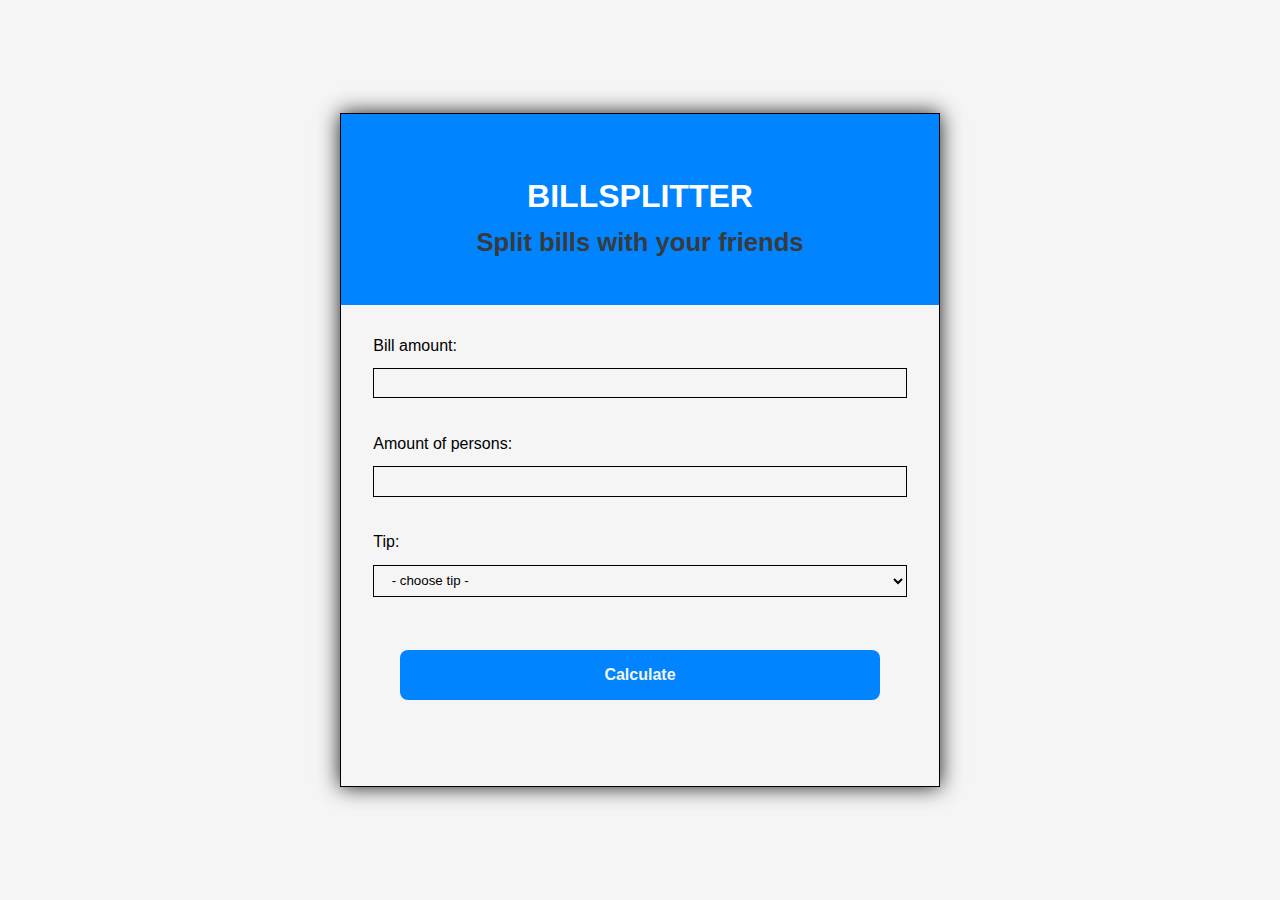
<file: Bills-Splitter/index.html>
<!DOCTYPE html>
<html lang="en">
<head>
  <meta charset="UTF-8">
  <meta name="viewport" content="width=device-width, initial-scale=1.0">
  <title>Food search</title>

  <!-- css -->
  <link rel="stylesheet" href="style.css">

</head>
<body>
  <main>
    <section class="bill-box">
      <header class="bill-headling">
        <h1>
          BILLSPLITTER
          <small class="head-bill-caption">Split bills with your friends</small>
        </h1>
      </header>
      <form action="" class="calculate-bill-form">
        <section class="form-data">
          <label for="billAmount" class="form-label">
            <span class="form-label-headling">Bill amount:</span>     
            <input id="billAmount" type="number" placeholder="" name="billAmount" min="1" value="">
            <span class="feedback"></span>
          </label>
  
          <label for="personsAmount" class="form-label">
            <span class="form-label-headling">Amount of persons:</span>     
            <input id="personsAmount" type="number" placeholder="" name="personsAmount" min="1" value="">
            <span class="feedback"></span>
          </label>
  
          <label for="tip" class="form-label">
            <span class="form-label-headling">Tip:</span>     
            <select name="tip" id="tipAmount">
              <option value="" disabled selected>- choose tip -</option>
              <option value="0">0%</option>
              <option value="0.05">5%</option>
              <option value="0.10">10%</option>
              <option value="0.15">15%</option>
              <option value="0.20">20%</option>
            </select>
            <span class="feedback invalid"></span>
          </label>
        </section>

        <section class="form-btn">
          <button type="submit">Calculate</button>
        </section>
      </form>

      <section>
        <p class="result-info"></p>
      </section>
    </section>
  </main>
  <script src="./script.js"></script>
</body>
</html>
</file>
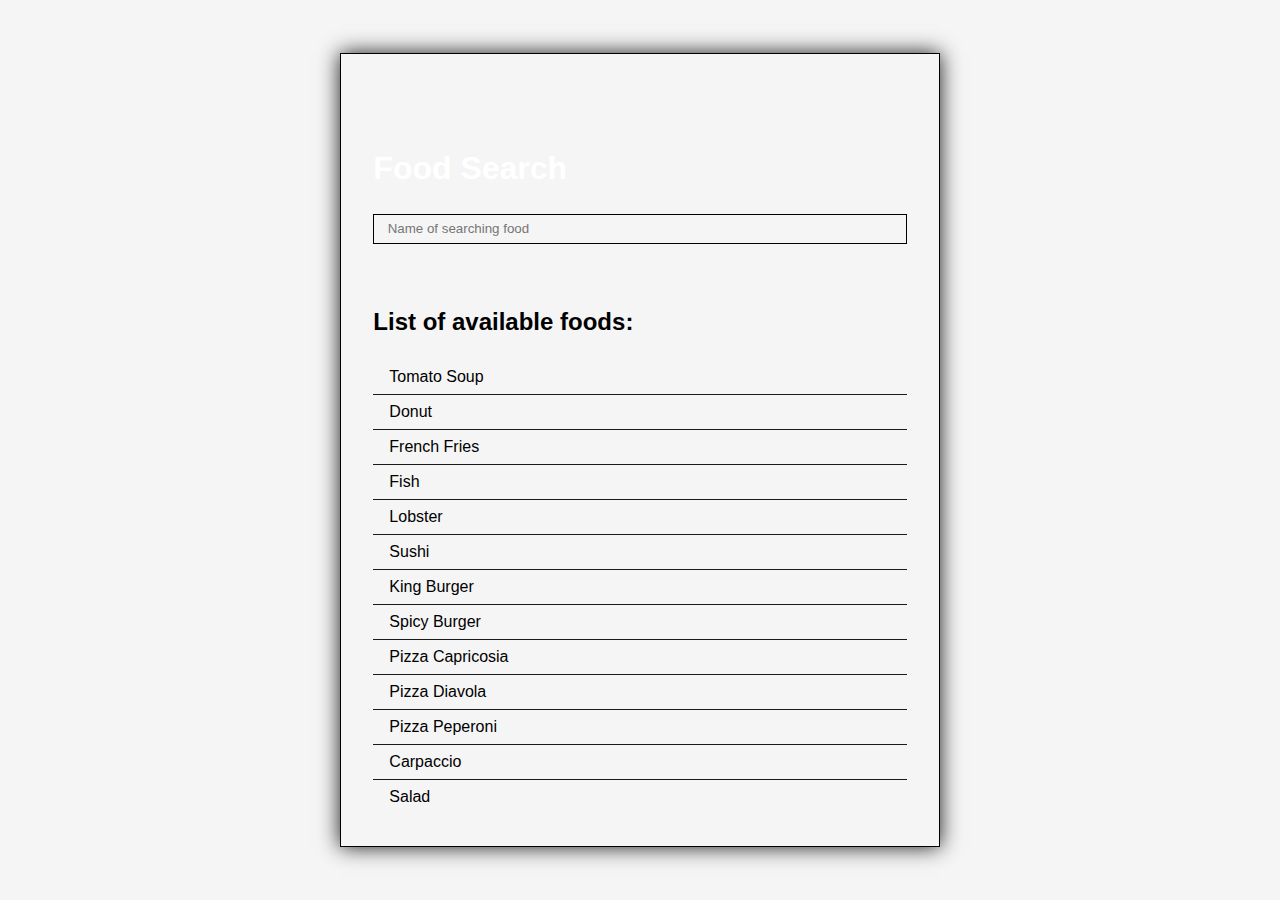
<file: Food-Search/index.html>
<!DOCTYPE html>
<html lang="en">
<head>
  <meta charset="UTF-8">
  <meta name="viewport" content="width=device-width, initial-scale=1.0">
  <title>Food search</title>

  <!-- css -->
  <link rel="stylesheet" href="style.css">

</head>
<body>
  <main>
    <section class="search-box">
      <div class="search-headling">
        <header>
          <h1>Food Search</h1>
        </header>
        <input class="search-input" type="text" title="searchInput" placeholder="Name of searching food">
      </div>
      <article class="foods">
        <header>
          <h2 class="list-headling">List of available foods:</h2>
        </header>
        <ul class="food-list">
          <li class="food">Tomato Soup</li>
          <li class="food">Donut</li>
          <li class="food">French Fries</li>
          <li class="food">Fish</li>
          <li class="food">Lobster</li>
          <li class="food">Sushi</li>
          <li class="food">King Burger</li>
          <li class="food">Spicy Burger</li>
          <li class="food">Pizza Capricosia</li>
          <li class="food">Pizza Diavola</li>
          <li class="food">Pizza Peperoni</li>
          <li class="food">Carpaccio</li>
          <li class="food">Salad</li>
        </ul>
        <p class="error-info"></p>
      </article>
    </section>
  </main>
  <script src="./script.js"></script>
</body>
</html>
</file>
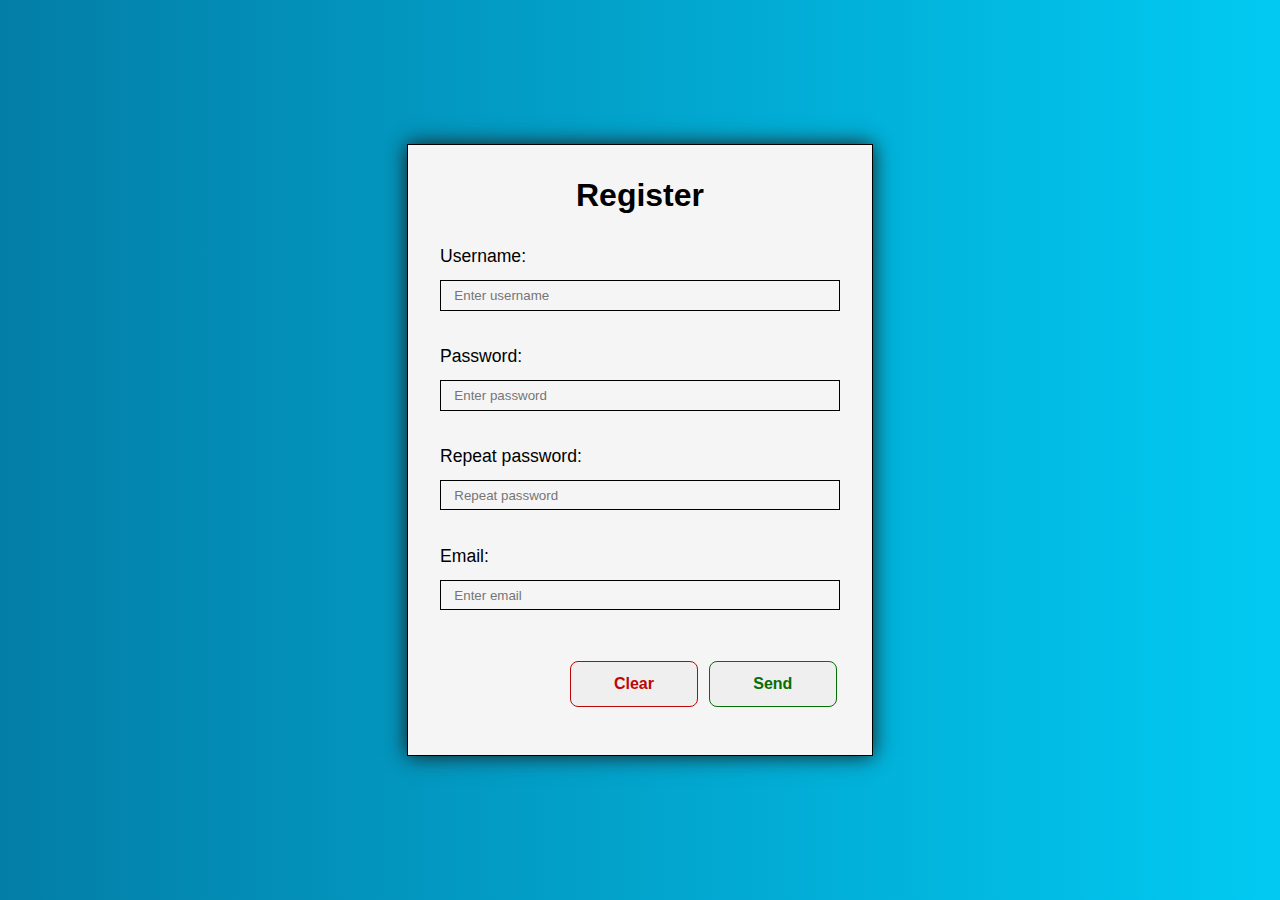
<file: Form-Validator/index.html>
<!DOCTYPE html>
<html lang="en">
<head>
  <meta charset="UTF-8">
  <meta name="viewport" content="width=device-width, initial-scale=1.0">
  <title>Food search</title>

  <!-- css -->
  <link rel="stylesheet" href="style.css">

</head>
<body>
  <main>
    <section class="form-box">
      <form action="" class="register-form">
        <section class="form-data">
          <h1>Register</h1>
          <p class="form-paragraph">
            <label for="username">
              <span>Username:</span> 
            </label>
            <input id="username" type="text" placeholder="Enter username" name="userName" value="">
            <span class="feedback hide">Username must have min. 3 letters!</span>
          </p>
  
          <p class="form-paragraph">
            <label for="password">
              <span>Password:</span> 
            </label>
            <input id="password" type="password" placeholder="Enter password" name="password" value="">
            <span class="feedback hide">Password must have min. 8 letters!</span>
          </p>
  
          <p class="form-paragraph">
            <label for="repeat-passowrd" class="form-label">
              <span>Repeat password:</span> 
            </label>
            <input id="repeat-passowrd" type="password" placeholder="Repeat password" name="repeatPassowrd" value="">
            <span class="feedback hide">Passwords are not the same!</span>
          </p>
          
          <p class="form-paragraph">
            <label for="email" class="form-label">
              <span>Email:</span> 
            </label>
            <input id="email" type="text" placeholder="Enter email" name="email" value="">
            <span class="feedback hide">Please enter the correct email!</span>
          </p>
        </section>

        <section class="form-btns">
          <button class="clear-btn" type="reset">Clear</button>
          <button class="send-btn" type="submit">Send</button>
        </section>
      </form>
    </section>
  </main>
  <script src="./script.js"></script>
</body>
</html>
</file>
<file: Bills-Splitter/style.css>
* {
  box-sizing: border-box;
  margin: 0;
  padding: 0;
}

:root {
  --deep-dark: rgb(26, 26, 26);
  --light-dark: rgb(79, 82, 92);
  --light-blue: rgb(0, 132, 255);
  --dark-blue: rgb(2, 84, 161);
  --light: rgb(245, 245, 245);
}

body {
  display: flex;
  justify-content: center;
  align-items: center;
  min-height: 100vh;
  font-family: 'Montserrat', sans-serif;
  background-color: var(--light);
}

.bill-box {
  margin: 1em 0 1em 0;
  border: solid black 0.1em;
  box-shadow: 0px 0px 20px var(--deep-dark);
}

.bill-headling {
  background-color: var(--light-blue);
  text-align: center;
  padding: 2em;
}

.bill-headling h1 {
  margin: 1em 0 0.5em 0;
  color: white;
  font-size: 2em;
  display: flex;
  flex-direction: column;
}

.head-bill-caption {
  margin-top: 0.5em;
  font-size: 0.8em;
  color: rgb(58, 58, 58);
}

.calculate-bill-form {
  display: flex;
  flex-direction: column;
  padding: 2em;
}

.form-label {
  display: flex;
  flex-direction: column;
  margin: 0em 0 2em 0;
}

input, select {
  margin-top: 1em;
  padding: 0.5em 1em 0.5em 1em;
  min-width: 40em;
  background-color: var(--light);
  border: solid black 0.1em;
}

.feedback {
  margin-top: 0.3em;
  font-size: 1em;
  color: rgb(197, 8, 8);
}

.form-btn {
  text-align: center;
}

button {
  background-color: var(--light-blue);
  border: none;
  border-radius: 0.5em;
  min-width: 30em;
  margin: 1em 0 1em 0;
  padding: 1em;
  font-size: 1em;
  font-family: 'Montserrat', sans-serif;
  font-weight: bold;
  color: var(--light);
  cursor: pointer;
}

.bold {
  font-weight: bold;
}

.result-info {
  font-size: 1.2em;
  text-align: center;
  padding-bottom: 1em;
  margin-bottom: 1em;
}
</file>
<file: Food-Search/style.css>
* {
  box-sizing: border-box;
  margin: 0;
  padding: 0;
}

:root {
  --deep-dark: rgb(26, 26, 26);
  --light-dark: rgb(79, 82, 92);
  --light-blue: rgb(0, 132, 255);
  --dark-blue: rgb(2, 84, 161);
  --light: rgb(245, 245, 245);
}

body {
  display: flex;
  justify-content: center;
  align-items: center;
  min-height: 100vh;
  font-family: 'Montserrat', sans-serif;
  background-color: var(--light);
}

.search-box {
  margin: 1em 0 1em 0;
  border: solid black 0.1em;
  box-shadow: 0px 0px 20px var(--deep-dark);
}

.search-headling {
  background-image: url('https://images.pexels.com/photos/1639563/pexels-photo-1639563.jpeg?auto=compress&cs=tinysrgb&w=1260&h=750&dpr=1');
  background-repeat: no-repeat;
  background-size: cover;
  background-position: center;
  padding: 2em;
}

.search-headling h1 {
  margin-top: 2em;
  color: white;
  font-size: 2em;
}

.search-input {
  margin-top: 2em;
  padding: 0.5em 1em 0.5em 1em;
  min-width: 40em;
  background-color: var(--light);
  border: solid black 0.1em;
}

.foods {
  padding: 2em;
}

.list-headling {
  margin-bottom: 1em;
}

.food {
  list-style-type: none;
  border-bottom: var(--deep-dark) 0.1em solid;
  padding: 0.5em 0 0.5em 1em;
}

.food-list li:last-child {
  border: none;
}

.hide {
  display: none;
}
</file>
<file: Form-Validator/style.css>
* {
  box-sizing: border-box;
  margin: 0;
  padding: 0;
}

:root {
  --deep-dark: rgb(26, 26, 26);
  --light-dark: rgb(79, 82, 92);
  --light-blue: rgb(0, 132, 255);
  --dark-blue: rgb(2, 84, 161);
  --light: rgb(245, 245, 245);
}

body {
  display: flex;
  justify-content: center;
  align-items: center;
  min-height: 100vh;
  font-family: 'Montserrat', sans-serif;
  background: linear-gradient(90deg, rgb(3, 126, 167) 0%, rgba(1,202,242,1) 100%);
}

.form-box {
  margin: 1em 0 1em 0;
  border: solid black 0.1em;
  box-shadow: 0px 0px 20px var(--deep-dark);
  background-color: var(--light);
}

.register-form {
  display: flex;
  flex-direction: column;
  padding: 0 2em 2em 2em;
}

.register-form h1 {
  text-align: center;
  margin: 1em 0 1em 0;
  font-size: 2em;
}

.form-paragraph {
  display: flex;
  flex-direction: column;
  font-size: 1.1em;
  margin-bottom: 2em;
}
  
input {
  margin-top: 1em;
  padding: 0.5em 1em 0.5em 1em;
  min-width: 30em;
  background-color: var(--light);
  border: solid black 0.1em;
}

.feedback {
  margin-top: 0.3em;
  font-size: 0.8em;
  color: rgb(187, 7, 7)
}

.hide {
  display: none;
}

.form-btns {
  text-align: right;
}

button {
  border: none;
  border-radius: 0.5em;
  min-width: 8em;
  margin: 1em 0.2em 1em 0.2em;
  padding: 0.8em 1em;
  font-size: 1em;
  font-family: 'Montserrat', sans-serif;
  font-weight: bold;
  color: var(--light);
  cursor: pointer;
  transition: all 0.1s ease-in;
}

.send-btn {
  color: rgb(5, 110, 5);
  border: 0.1em solid rgb(5, 110, 5);
}

.send-btn:hover {
  color: white;
  background-color: rgb(5, 110, 5);
}

.clear-btn {
  color: rgb(187, 7, 7);
  border: 0.1em solid rgb(187, 7, 7);
}

.clear-btn:hover {
  color: white;
  background-color: rgb(187, 7, 7);
}

.input-error {
  border-color: rgb(187, 7, 7);
  background-color: rgba(128, 128, 128, 0.137);
}
</file>
